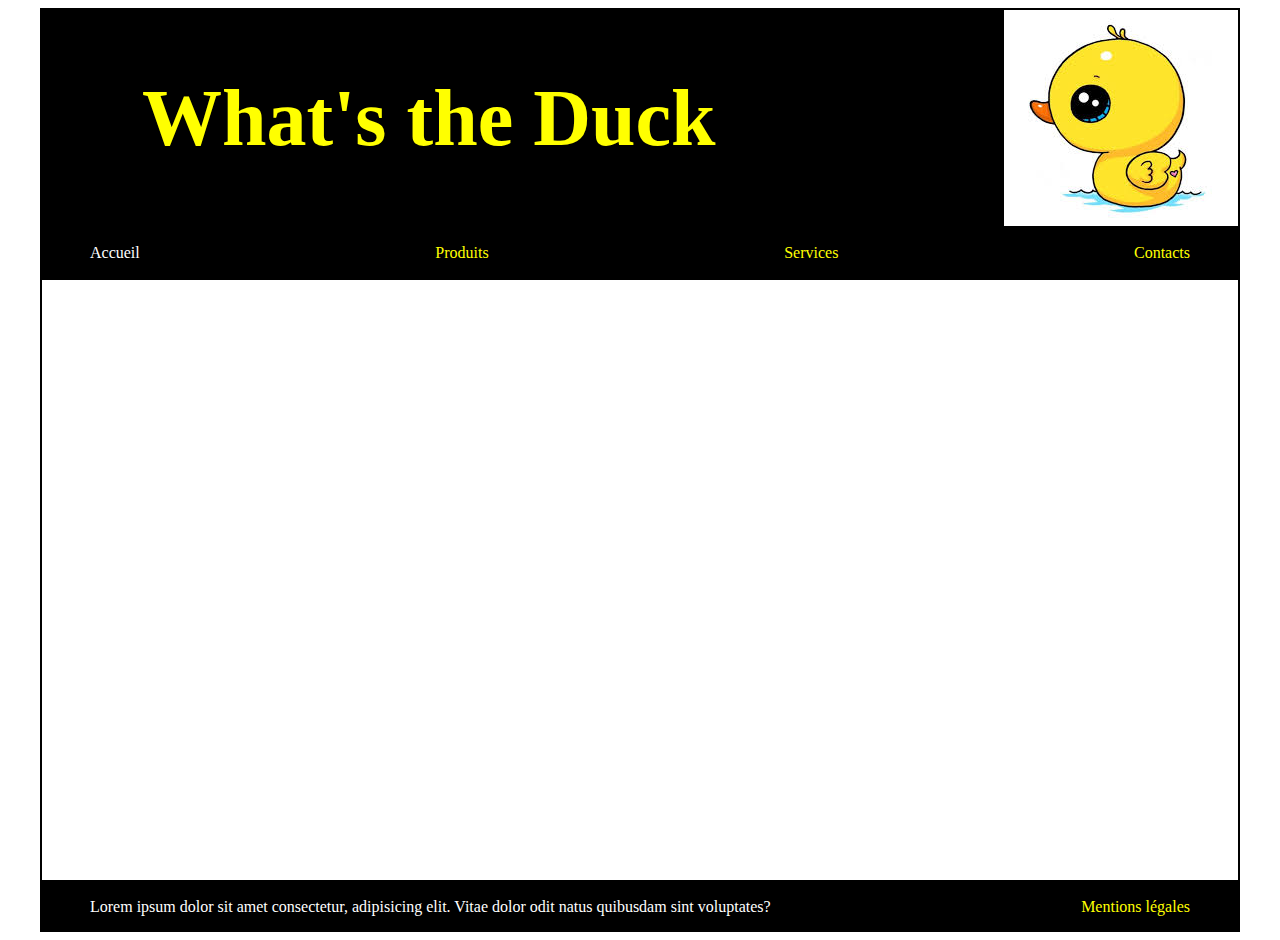
<file: index.html>
<!DOCTYPE html>
<html lang="">
<head>
	<meta charset="UTF-8">
	<meta name="viewport" content="width=device-width, initial-scale=1.0">
	<title>W-T-D accueil</title>
	<link rel="stylesheet" href="style.css">
	<link rel="icon" href="images/duck.png" type="favicon.png">
</head>
<body>
	<div>
		<!-- -----------------------------header------------------------------- -->
		<header>
			<h1>What's the Duck</h1>
			<img src="images/images.jpg" alt="logo">
		</header>
		<!-- -----------------------------menu------------------------------- -->
		<nav>
			<a href="#"><p><span>Accueil</span></p></a>
			<a href="page-2.html"><p>Produits</p></a>
			<a href="page-3.html"><p>Services</p></a>
			<a href="page-4.html"><p>Contacts</p></a>
		</nav>
		<!-- -----------------------------main------------------------------- -->
		<main>
			<!-- ------------contenu---------------- -->
		</main>
		<!-- -----------------------------footer------------------------------- -->
		<footer>
			<p>Lorem ipsum dolor sit amet consectetur, adipisicing elit. Vitae dolor odit natus quibusdam sint voluptates?</p>
			<a href="#"><p>Mentions légales</p></a>
		</footer>
	</div>
	
</body>
</html>
</file>
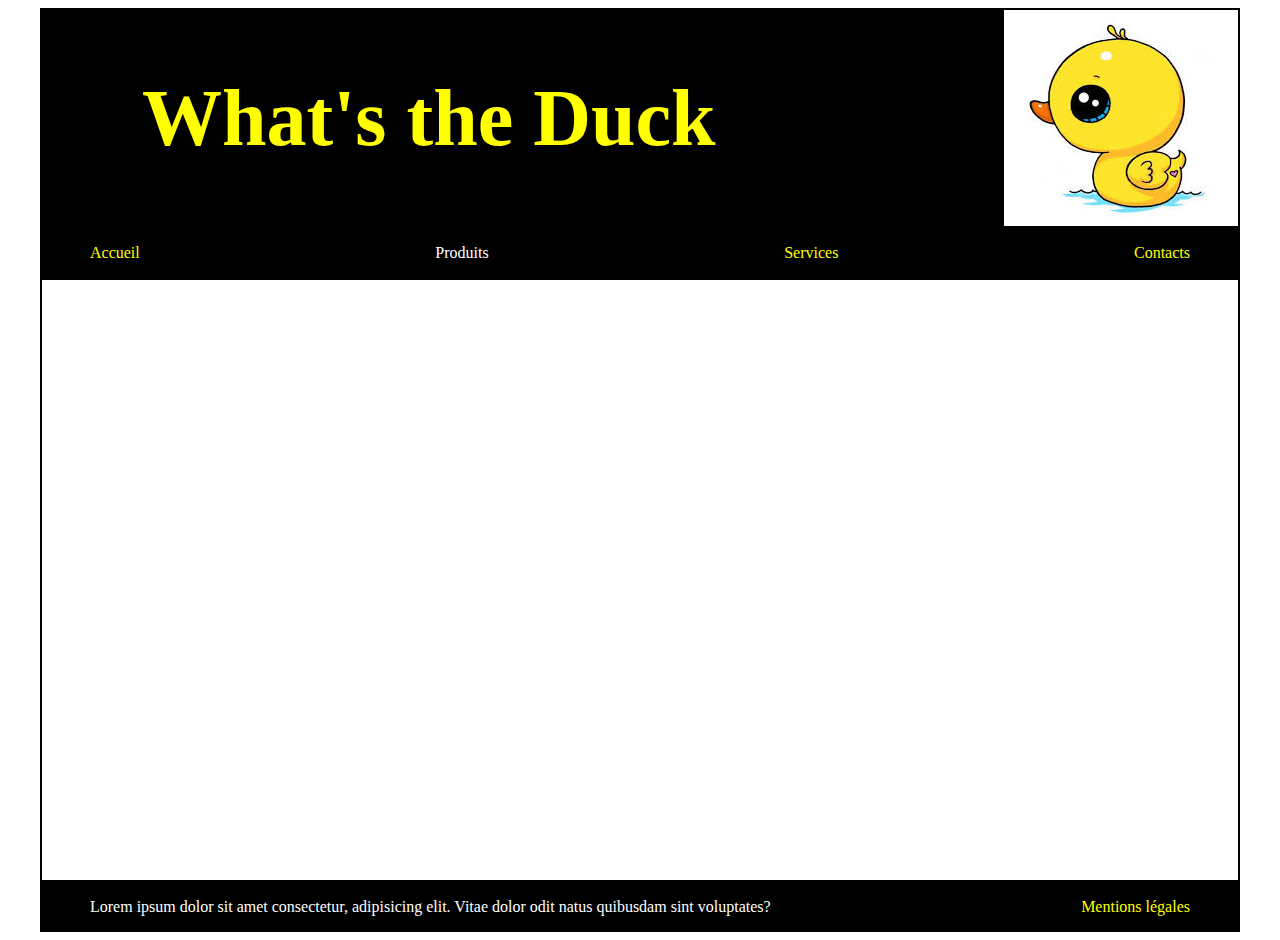
<file: page-2.html>
<!DOCTYPE html>
<html lang="">
<head>
	<meta charset="UTF-8">
	<meta name="viewport" content="width=device-width, initial-scale=1.0">
	<title>W-T-D produits</title>
	<link rel="stylesheet" href="style.css">
	<link rel="icon" href="images/duck.png" type="favicon.png">
</head>
<body>
	<div>
		<!-- -----------------------------header------------------------------- -->
		<header>
			<h1>What's the Duck</h1>
			<img src="images/images.jpg" alt="logo">
		</header>
		<!-- -----------------------------menu------------------------------- -->
		<nav>
			<a href="index.html"><p>Accueil</p></a>
			<a href="#"><p><span>Produits</span></p></a>
			<a href="page-3.html"><p>Services</p></a>
			<a href="page-4.html"><p>Contacts</p></a>
		</nav>
		<!-- -----------------------------main------------------------------- -->
		<main>
			<!-- ------------contenu---------------- -->
		</main>
		<!-- -----------------------------footer------------------------------- -->
		<footer>
			<p>Lorem ipsum dolor sit amet consectetur, adipisicing elit. Vitae dolor odit natus quibusdam sint voluptates?</p>
			<a href="#"><p>Mentions légales</p></a>
		</footer>
	</div>
	
</body>
</html>
</file>
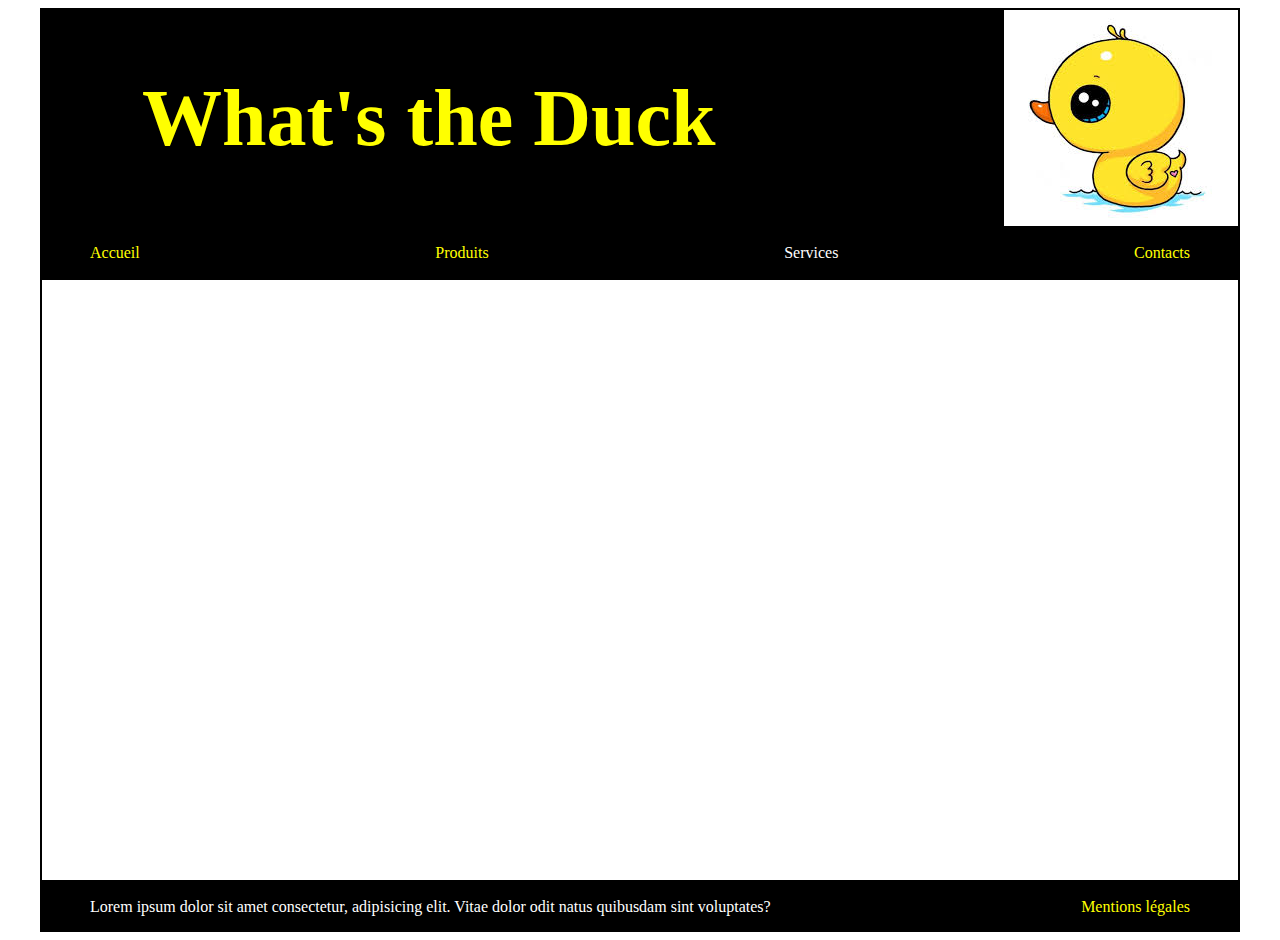
<file: page-3.html>
<!DOCTYPE html>
<html lang="">
<head>
	<meta charset="UTF-8">
	<meta name="viewport" content="width=device-width, initial-scale=1.0">
	<title>W-T-D services</title>
	<link rel="stylesheet" href="style.css">
	<link rel="icon" href="images/duck.png" type="favicon.png">
</head>
<body>
	<div>
		<!-- -----------------------------header------------------------------- -->
		<header>
			<h1>What's the Duck</h1>
			<img src="images/images.jpg" alt="logo">
		</header>
		<!-- -----------------------------menu------------------------------- -->
		<nav>
			<a href="index.html"><p>Accueil</p></a>
			<a href="page-2.html"><p>Produits</p></a>
			<a href="#"><p><span>Services</span></p></a>
			<a href="page-4.html"><p>Contacts</p></a>
		</nav>
		<!-- -----------------------------main------------------------------- -->
		<main>
			<!-- ------------contenu---------------- -->
		</main>
		<!-- -----------------------------footer------------------------------- -->
		<footer>
			<p>Lorem ipsum dolor sit amet consectetur, adipisicing elit. Vitae dolor odit natus quibusdam sint voluptates?</p>
			<a href="#"><p>Mentions légales</p></a>
		</footer>
	</div>
	
</body>
</html>
</file>
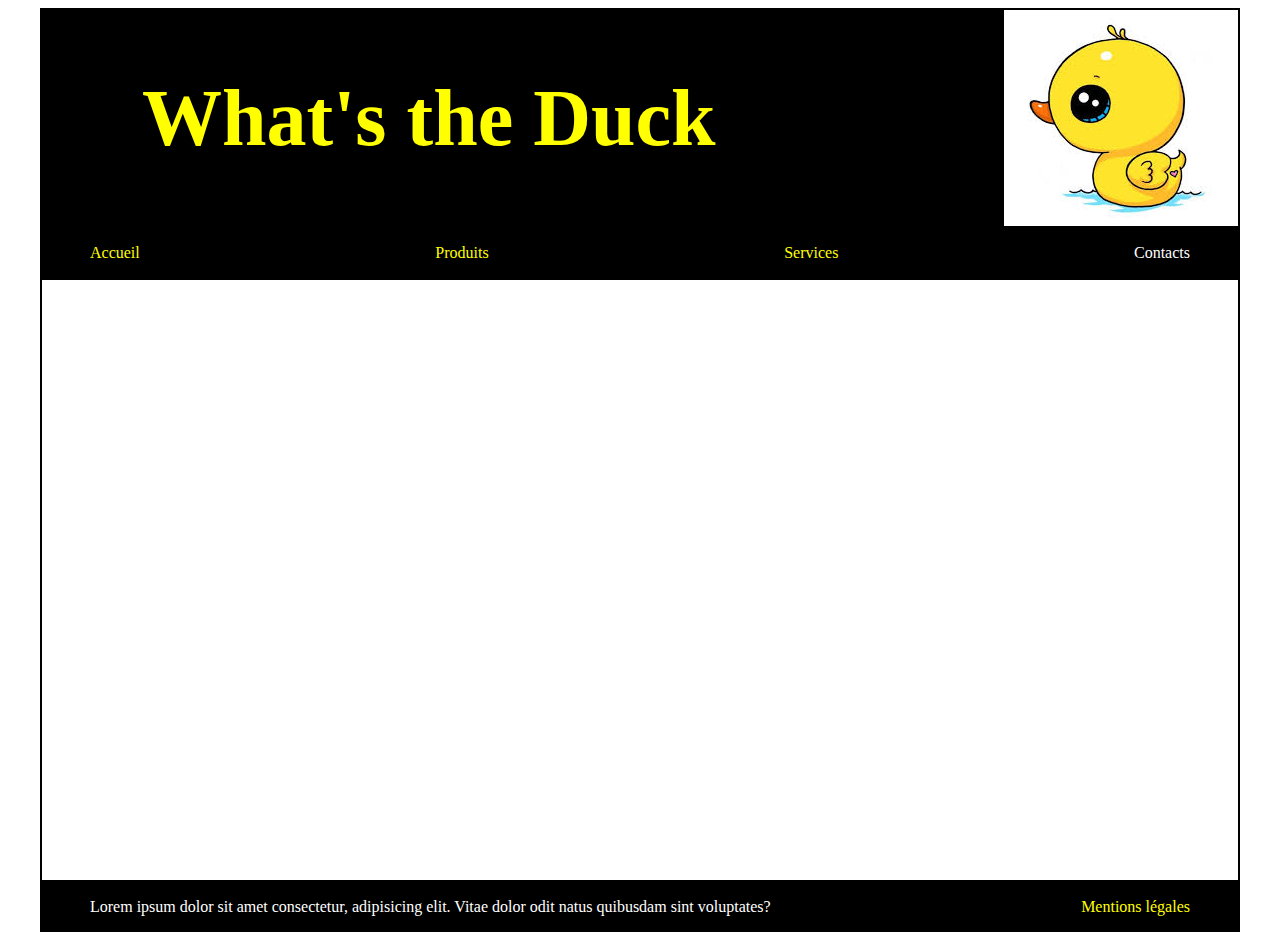
<file: page-4.html>
<!DOCTYPE html>
<html lang="">
<head>
	<meta charset="UTF-8">
	<meta name="viewport" content="width=device-width, initial-scale=1.0">
	<title>W-T-D contacts</title>
	<link rel="stylesheet" href="style.css">
	<link rel="icon" href="images/duck.png" type="favicon.png">
</head>
<body>
	<div>
		<!-- -----------------------------header------------------------------- -->
		<header>
			<h1>What's the Duck</h1>
			<img src="images/images.jpg" alt="logo">
		</header>
		<!-- -----------------------------menu------------------------------- -->
		<nav>
			<a href="index.html"><p>Accueil</p></a>
			<a href="page-2.html"><p>Produits</p></a>
			<a href="page-3.html"><p>Services</p></a>
			<a href="#"><p><span>Contacts</span></p></a>
		</nav>
		<!-- -----------------------------main------------------------------- -->
		<main>
			<!-- ------------contenu---------------- -->
		</main>
		<!-- -----------------------------footer------------------------------- -->
		<footer>
			<p>Lorem ipsum dolor sit amet consectetur, adipisicing elit. Vitae dolor odit natus quibusdam sint voluptates?</p>
			<a href="#"><p>Mentions légales</p></a>
		</footer>
	</div>
	
</body>
</html>
</file>
<file: style.css>
/* css provisoire */

div {
	margin: 0 auto;
	width: 1200px;
}
header {
	display: flex;
	justify-content: space-between;
	align-items: center;
	background-color: black;
	border: 2px solid black;
}
h1 {
	font-size: 5em;
	color: yellow;
	margin-left: 100px;
}
nav {
	display: flex;
	justify-content: space-between;
	align-items: center;
	background-color: black;
	padding: 0 50px;

}
nav a {
	text-decoration: none;
}
nav p{
	color:yellow;
}
nav span{
	color: white;
}

main {
	height: 600px; /* uselless pr occuper l espace */
	border:2px black solid;
}
footer {
	display: flex;
	justify-content: space-between;
	align-items: center;
	background-color: black;
	padding: 0 50px;
}
footer p {
	color: white;
}
footer a {
text-decoration: none;
}
footer p:last-child {
	color:yellow;
}
</file>
